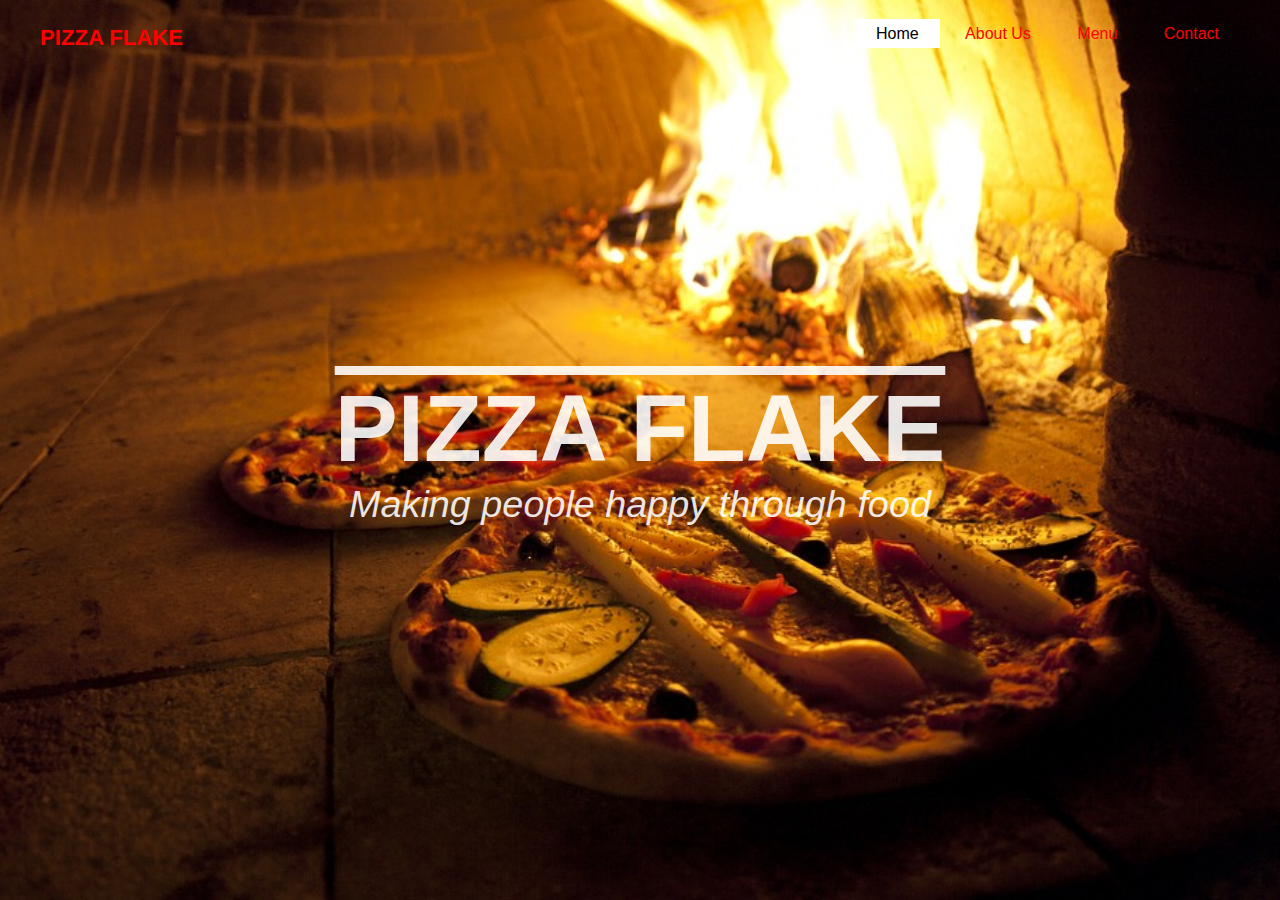
<file: index.html>
<!DOCTYPE html>
<html lang="en">
<head>
    <meta charset="UTF-8">
    <meta name="viewport" content="width=device-width, initial-scale=1.0">
    <title>PIZZA FLAKE</title>
    <link href="css/bootstrap-grid.css" type="text/css" rel="stylesheet">
    <link href="css/styles.css" type="text/css" rel="stylesheet">
</head>
<body id="index">
    <header>
        <div class="main">
            <div class="logo">
                <h3>PIZZA FLAKE</h3>
            </div>
        <ul>
            <li class="active">
                <a href="index.html">Home</a>
            </li>
            <li>
                <a href="about.html">About Us</a>
            </li>
            <li>
                <a href="menu.html">Menu</a>
            </li>
            <li>
                <a href="contact.html">Contact</a>
            </li>
        </ul>
    </div>
      <div class="title">
          <h1>PIZZA FLAKE</h1>
          <p>Making people happy through food</p>
      </div>
    </header>
    <script src="https://code.jquery.com/jquery-3.4.1.js" integrity="sha256-WpOohJOqMqqyKL9FccASB9O0KwACQJpFTUBLTYOVvVU=" crossorigin="anonymous"></script>
    <script src="js/pizza.js"></script>
</body>
</html>
</file>
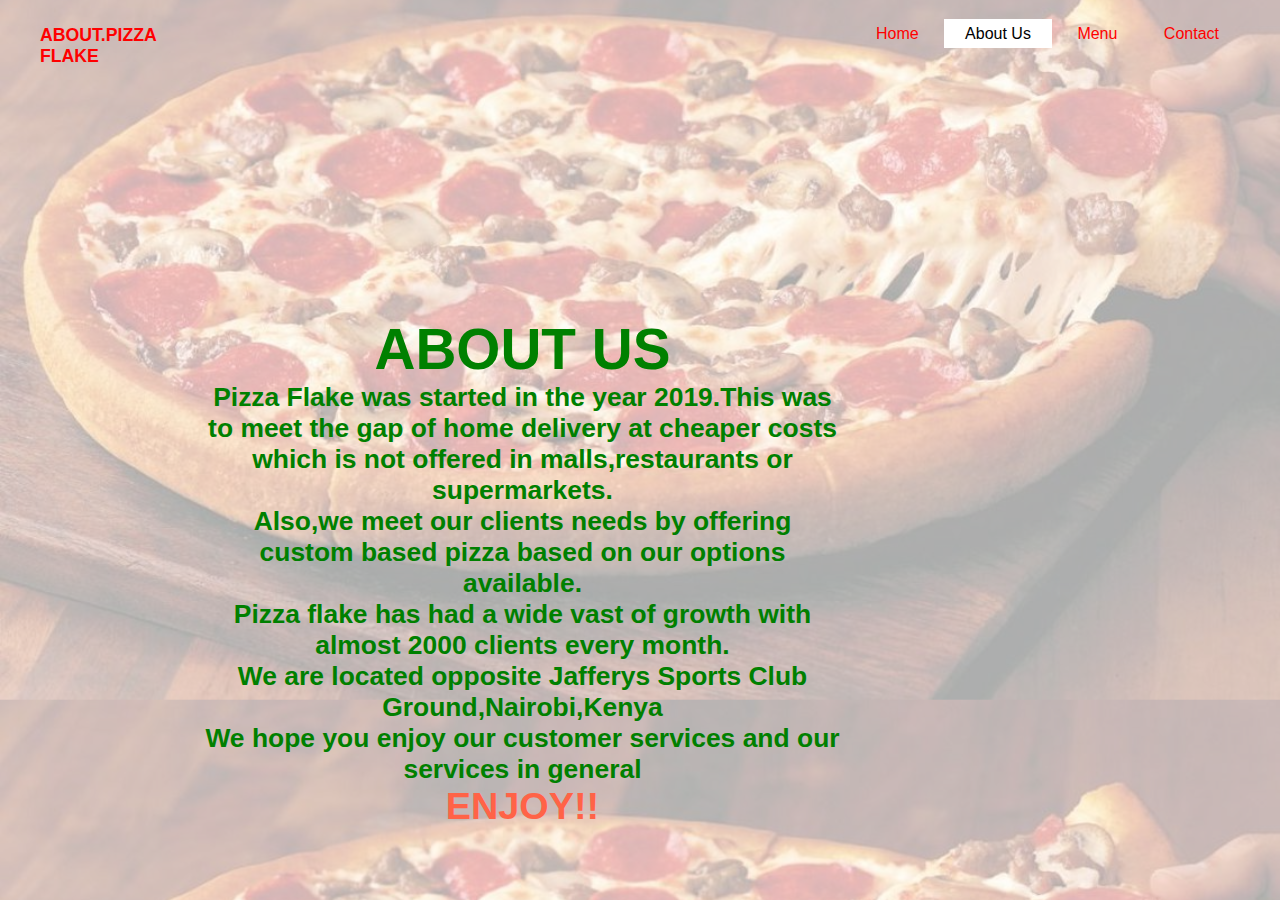
<file: about.html>
<!DOCTYPE html>
<html lang="en">
<head>
    <meta charset="UTF-8">
    <meta name="viewport" content="width=device-width, initial-scale=1.0">
    <title>ABOUT-PIZZA FLAKE</title>
    <link href="css/bootstrap-grid.css" type="text/css" rel="stylesheet">
    <link href="css/styles.css" type="text/css" rel="stylesheet">
</head>
<body id="aboutus">
    <header>
        <div class="main">
            <div class="logo">
                <h3>ABOUT.PIZZA FLAKE</h3>
            </div>
        <ul>
            <li>
                <a href="index.html">Home</a>
            </li>
            <li class="active">
                <a href="about.html">About Us</a>
            </li>
            <li>
                <a href="menu.html">Menu</a>
            </li>
            <li>
                <a href="contact.html">Contact</a>
            </li>
        </ul>
    </header>


    <div class="container">
        <div class="row">
            <div class="col-md-12">
                <div class="about">
                <h2 id="about">ABOUT US</h2>
                <div class="paragraph">
                <p>Pizza Flake was started in the year 2019.This was to meet the gap of home delivery at cheaper costs which is not offered in malls,restaurants or supermarkets.</p>
                <p>Also,we meet our clients needs by offering custom based pizza based on our options available.</p>
                <p>Pizza flake has had a wide vast of growth with almost 2000 clients every month.</p>
                <p>We are located opposite Jafferys Sports Club Ground,Nairobi,Kenya</p>
                <p>We hope you enjoy our customer services and our services in general</p>
                   </div>
                <p id="enjoy">ENJOY!!</p>
                </div>
             </div>
         </div>
      </div>

    <script src="https://code.jquery.com/jquery-3.4.1.js" integrity="sha256-WpOohJOqMqqyKL9FccASB9O0KwACQJpFTUBLTYOVvVU=" crossorigin="anonymous"></script>
    <script src="js/pizza.js"></script>
</body>
</html>
</file>
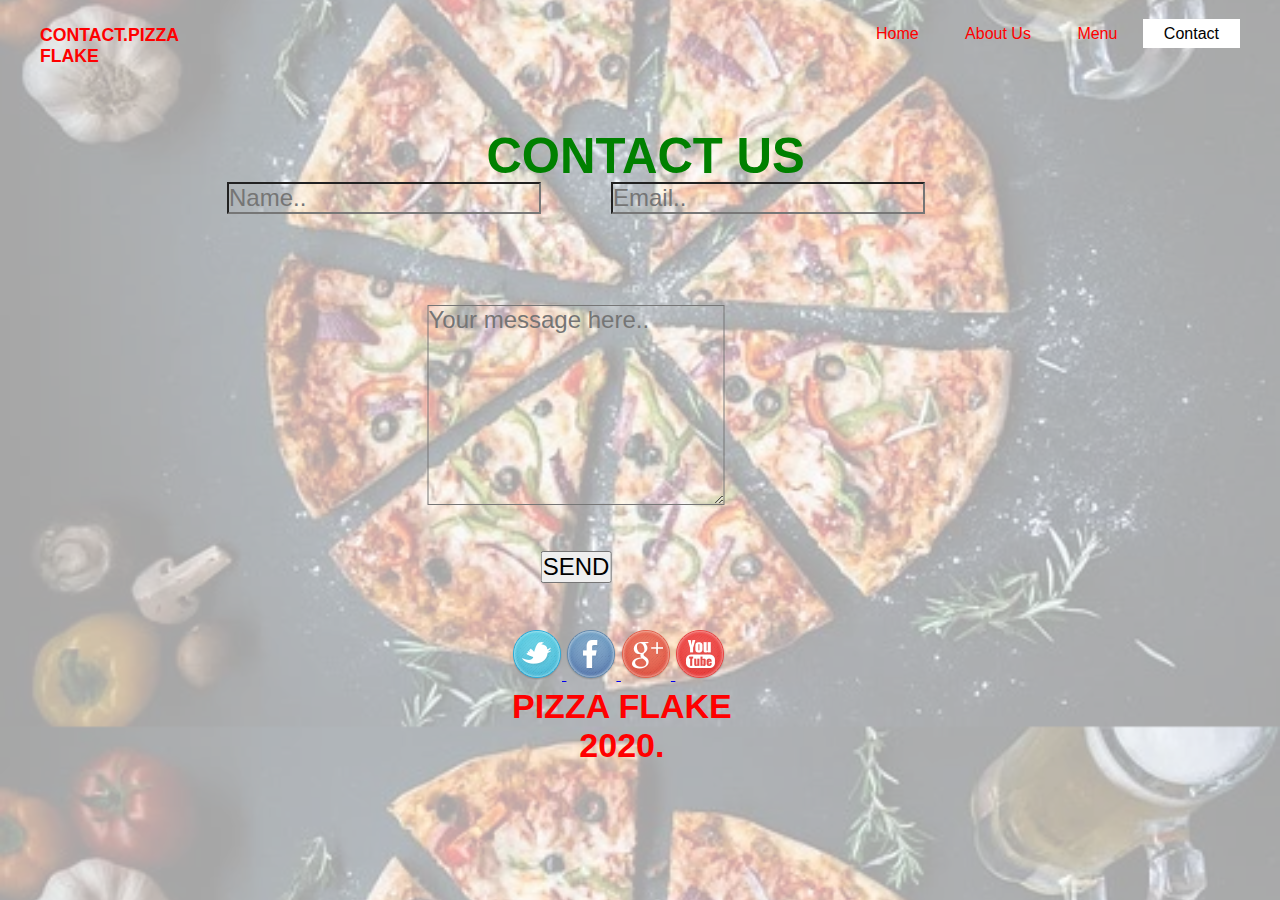
<file: contact.html>
<!DOCTYPE html>
<html lang="en">
<head>
    <meta charset="UTF-8">
    <meta name="viewport" content="width=device-width, initial-scale=1.0">
    <title>CONTACT-PIZZA FLAKE</title>
    <link href="css/bootstrap-grid.css" type="text/css" rel="stylesheet">
    <link href="css/styles.css" type="text/css" rel="stylesheet">
</head>
<body id="contact">
    <header>
        <div class="main">
            <div class="logo">
                <h3>CONTACT.PIZZA FLAKE</h3>
            </div>
        <ul>
            <li>
                <a href="index.html">Home</a>
            </li>
            <li>
                <a href="about.html">About Us</a>
            </li>
            <li>
                <a href="menu.html">Menu</a>
            </li>
            <li class="active">
                <a href="contact.html">Contact</a>
            </li>
        </ul>
    </header>
    <div id="contactus">
        <div class="contact-overlay">
            <div class="contactus">
            <h4><b><br>CONTACT US</b></h4>
            </div>
            <form action="https://formspree.io/xdolvedw" method="POST">
                <input type="text" id="fullname" name="fullname" placeholder="Name..">
                <input type="text" id="email" name="email" placeholder="Email..">
                <textarea id="message" name="message" placeholder="Your message here.." style="height:200px"></textarea>
                <input type="submit" value="SEND" id="SUBMIT">
              </form>
        </div>
    </div>
       <div class="socials">
         <a href="https://www.twitter.com">
         <img src="assets/socials/twitter1.png" alt="twitter logo">
         </a>
         <a href="https://www.facebook.com">
         <img src="assets/socials/fb3.png" alt="facebook logo">
         </a>
         <a href="https://www.google.com">
         <img src="assets/socials/g_plus4.png" alt="google logo">
         </a>
         <a href="https://www.youtube.com">
         <img src="assets/socials/youtube10.png" alt="youtube logo">
         </a>
      </div>

      <div class="footer">
        <p>PIZZA FLAKE<br>
           2020.
        </p>
    </div>
    <script src="https://code.jquery.com/jquery-3.4.1.js" integrity="sha256-WpOohJOqMqqyKL9FccASB9O0KwACQJpFTUBLTYOVvVU=" crossorigin="anonymous"></script>
    <script src="js/pizza.js"></script>
</body>
</html>
</file>
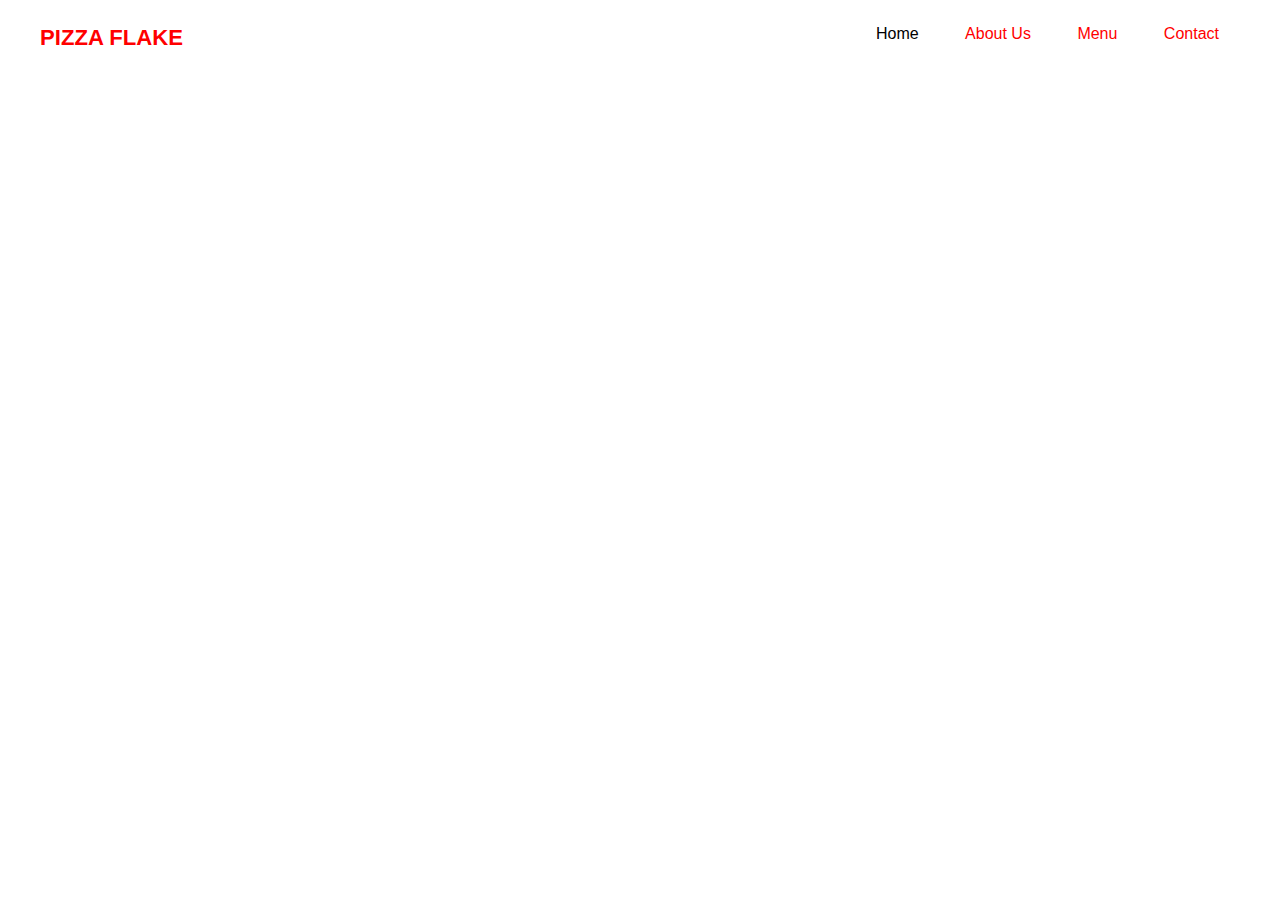
<file: home.html>
<!DOCTYPE html>
<html lang="en">
<head>
    <meta charset="UTF-8">
    <meta name="viewport" content="width=device-width, initial-scale=1.0">
    <title>PIZZA FLAKE</title>
    <link href="css/bootstrap-grid.css" type="text/css" rel="stylesheet">
    <link href="css/styles.css" type="text/css" rel="stylesheet">
</head>
<body>
    <header>
        <div class="main">
            <div class="logo">
                <h3>PIZZA FLAKE</h3>
            </div>
        <ul>
            <li class="active">
                <a href="home.html">Home</a>
            </li>
            <li>
                <a href="about.html">About Us</a>
            </li>
            <li>
                <a href="menu.html">Menu</a>
            </li>
            <li>
                <a href="contact.html">Contact</a>
            </li>
        </ul>
    </div>
      <div class="title">
          <h1>PIZZA FLAKE</h1>
          <p>Making people happy through food</p>
      </div>
    </header>
    <script src="https://code.jquery.com/jquery-3.4.1.js" integrity="sha256-WpOohJOqMqqyKL9FccASB9O0KwACQJpFTUBLTYOVvVU=" crossorigin="anonymous"></script>
    <script src="js/pizza.js"></script>
</body>
</html>
</file>
<file: css/styles.css>
* {
      margin:0%;
      font-family: sans-serif;
      padding: 0%;
  }
  #index header {
      background-image: url(../assets/background/pix4.jpg);
      background-size: cover;
      height:100vh;
      background-position: center;
  }
  ul {
      float:right;
      list-style-type: none;
      margin-top: 25px;
  }
  ul li {
      display: inline-block;
  }
  ul li a {
      text-decoration:none;
      color:red;
      padding: 5px 20px;
      border: 1px solid transparent;
      transition: 1s ease;
  }
  ul li a:hover {
    background-color: #fff;
    color:#000;
}
 ul li.active a{
     background-color: #fff;
     color:#000;
 }
 .main {
     max-width: 1200px;
     margin: auto;
 }
 .title {
     position: absolute;
     top: 50%;
     left:50%;
     transform: translate(-50%, -50%);
 }
 .title h1 {
     color:#000;
     text-decoration: overline;
     font-size: 25mm;
     color:rgba(255, 255, 255, 0.89);
 }
 .title p {
     font-style: italic;
     text-align: center;
     font-size: 10mm;
     color:rgba(255, 255, 255, 0.89);
 }
 .logo {
     float:left;
     width:150px;
     height:auto;
     margin-top: 25px;
     font-size: 5mm;
     font-weight: bolder;
     color: red;
 }
 .main {
     max-width:1200px;
     margin:auto;
 }
 #aboutus .about {
     text-align: center;
     margin-top: 50%;
     color: green;
 }
 #aboutus {
      background-image: url(../assets/background/pizza.jpg);
      background-size: cover;
      height:100vh;
      background-position: center;
      height: 600px;
      background-color: rgba(255, 255, 255, 0.651);
      background-blend-mode: lighten;
 }
 #aboutus #about {
      text-align: center;
      font-size:15mm;
      font-weight: bolder;
 }
 #aboutus .paragraph {
     text-align: center;
     font-weight: bolder;
     font-style: normal;
     font-family: sans-serif;
     font-size: 7mm;
     color:green;
 }
 #aboutus #enjoy {
     color: tomato;
     font-style: normal;
     font-weight: bold;
     font-size: 10mm;
 }
 #menu {
    background-image: url(../assets/background/menu.jpg);
    background-size: cover;
    height:100vh;
    background-position: center;
 }
 #contact {
    background-image: url(../assets/background/pix3.webp);
      background-size: cover;
      height:100vh;
      background-position: center;
      height: 600px;
      background-color: rgba(255, 255, 255, 0.651);
      background-blend-mode: lighten;
 }
 #contact #fullname {
    position: absolute;
    top: 22%;
    left: 30%;
    transform: translate(-50%, -50%);
    font-family: sans-serif;
    font-size: x-large;
    background: transparent;
  }
 #contact #email {
    position: absolute;
    top: 22%;
    left: 60%;
    transform: translate(-50%, -50%);
    font-family: sans-serif;
    font-size: x-large;
    background: transparent;
  }
  #contact #message {
    position: absolute;
    top: 45%;
    left: 45%;
    transform: translate(-50%, -50%);
    font-family: sans-serif;
    font-size: x-large;
    background: transparent;
  }
  #contact #SUBMIT {
    position: absolute;
    top: 63%;
    left: 45%;
    transform: translate(-50%, -50%);
    font-family: sans-serif;
    font-size: x-large;
  }
 #contact .socials {
     position: absolute;
     top: 70%;
     bottom: 20%;
     left: 40%;
     text-align: center;
 }
 #contact .footer {
     text-align: center;
     color: red;
     font-weight: bold;
     font-family: sans-serif;
     bottom: 15%;
     font-size: 9mm;
     left: 40%;
     position: absolute;
 }
 #contact .contactus {
     position: absolute;
     text-align: center;
     top: 8%;
     left: 38%;
     color:green;
     font-family: sans-serif;
     font-weight: bold;
     font-size: 13mm;
 }
 #contact .logo {
    float:left;
    width:150px;
    height:auto;
    font-size: 4mm;
    font-weight: bolder;
    color: red;
 }
  #contact  ul li.active a {
        background-color: #fff;
        color:#000;
  }
  #aboutus  ul li.active a {
    background-color: #fff;
    color:#000;
}
#aboutus .logo {
    float:left;
    width:150px;
    height:auto;
    font-size: 4mm;
    font-weight: bolder;
    color: red;
 }
 #menu  ul li.active a {
    background-color: #fff;
    color:#000;
}
#menu .logo {
    float:left;
    width:150px;
    height:auto;
    font-size: 4mm;
    font-weight: bolder;
    color: red;
 }
 #menu #container {
     background-color: grey;
 }
 #menu .fooday {
     text-align: center;
     position: fixed;
     top: 8%;
     left: 34%;
     color:white;
     font-family: sans-serif;
     font-weight: bold;
     font-size: 9mm;
 }
 #menu .intro{
     text-align: center;
     position: fixed;
     top: 14%;
     left: 25%;
     color: black;
     font-weight: bold;
     font-family: sans-serif;
     font-size: 7mm;
     background-color:rgba(153, 83, 83, 0.904) ;
 }
 #menu .menu {
     position: absolute;
     top: 30%;
     left:40%;
     font-weight: bold;
     font-family: sans-serif;
     font-size: 7mm;
     background-color: rgba(240, 128, 128, 0);
 }
 #menu .titleSize {
    position: fixed;
    top: 37%;
    left:37%;
    font-weight: bold;
    font-family: sans-serif;
    font-size: 5mm;
}
 #menu .size {
    position: fixed;
    top: 37.0%;
    left:40%;
    font-weight: bold;
    font-family: sans-serif;
    size: 5mm;
}
#menu .crustt {
    position: fixed;
    top: 44%;
    left:35.5%;
    font-weight: bold;
    font-family: sans-serif;
    font-size: 5mm;
}
#menu #formcrust {
    position: fixed;
    top: 44.5%;
    left:40.5%;
    font-weight: bold;
    font-family: sans-serif;
    size: 5mm;
}
#menu .toppings {
    position: fixed;
    top: 53%;
    left:35%;
    font-weight: bold;
    font-family: sans-serif;
    font-size: 5mm;
}
#menu #select-toppings {
    position: fixed;
    top: 53%;
    left:40.5%;
    font-weight: bold;
    font-family: sans-serif;
    size: 5mm;
}
#menu .quantity {
    position: fixed;
    top: 60.5%;
    left:35%;
    font-weight: bold;
    font-family: sans-serif;
    font-size: 5mm;
}
#menu .form {
    position: fixed;
    top: 60.5%;
    left:41%;
    font-weight: bold;
    font-family: sans-serif;
    size: 5mm;
} 
#menu .addbutton{
    position: fixed;
    top: 61.5%;
    left:46%;
    font-weight: bold;
    font-family: sans-serif;
    size: 15mm;
    font-size: 15mm;
}
#menu .order-center {
    position: fixed;
    top: 69%;
    left:41.5%;
    font-weight: bold;
    font-family: sans-serif;
    font-size: 6mm;
}
#menu #list {
    position: fixed;
    top:71%;
    left:40%;
    font-weight: normal;
    font-style: italic;
    font-size: 6mm;
    color: red;
}
#menu .yesDelivery {
    position: fixed;
    top: 80.55%;
    left:39%;
    font-weight: bold;
    font-family: sans-serif;
    font-size: 4mm;
}
#menu .nameDetails {
    position: fixed;
    top: 85.5%;
    left:27%;
    font-weight: bold;
    font-family: sans-serif;
    size: 10mm;
    color: black;
}
#menu .numberDetails {
    position: fixed;
    top: 85.5%;
    left:38%;
    font-weight: bold;
    font-family: sans-serif;
    size: 10mm;
    color: black;
}
#menu .locationDetails {
    position: fixed;
    top: 85.5%;
    left:49%;
    font-weight: bold;
    font-family: sans-serif;
    size: 10mm;
    color: black;
}
#menu .acceptDelivery {
    position: fixed;
    top: 90.55%;
    left:37%;
    font-weight: bold;
    font-family: sans-serif;
    size: 8mm;
}
#menu .denyDelivery {
    position: fixed;
    top: 90.55%;
    left:45%;
    font-weight: bold;
    font-family: sans-serif;
    size: 8mm;
    background-color: yellow;
}
@media only screen and (max-width:800px) {
    .vertical {
        width: 100%;
    }
}
</file>
